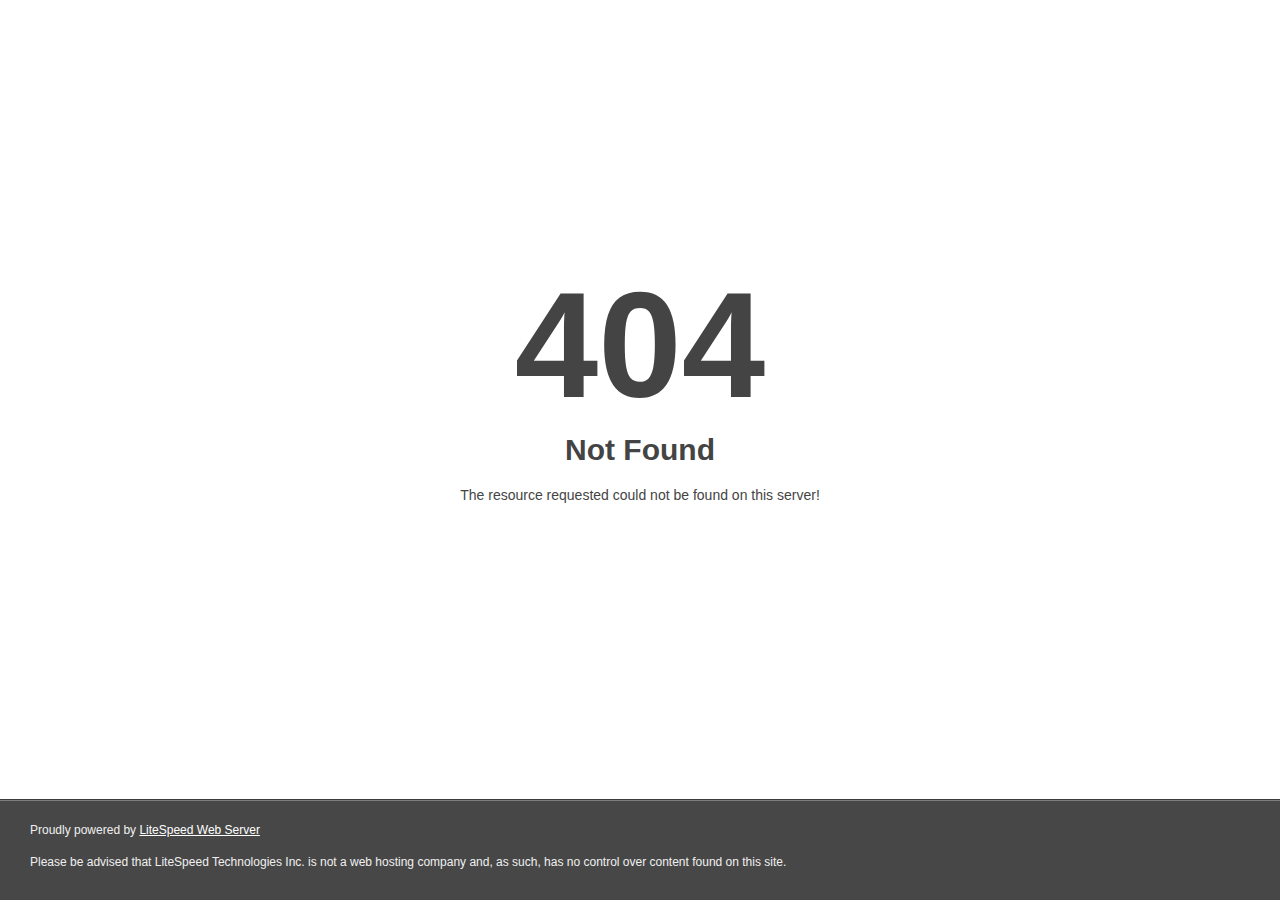
<file: static/css/fx/owl.video.play.html>
<!DOCTYPE html>
<html style="height:100%">

<!-- Mirrored from bingmining.com/accounts/css/owl.video.play.html by HTTrack Website Copier/3.x [XR&CO'2014], Thu, 16 May 2024 20:48:28 GMT -->
<head>
<meta name="viewport" content="width=device-width, initial-scale=1, shrink-to-fit=no">
<title> 404 Not Found
</title></head>
<body style="color: #444; margin:0;font: normal 14px/20px Arial, Helvetica, sans-serif; height:100%; background-color: #fff;">
<div style="height:auto; min-height:100%; "> <div style="text-align: center; width:800px; margin-left: -400px; position:absolute; top: 30%; left:50%;">
<h1 style="margin:0; font-size:150px; line-height:150px; font-weight:bold;">404</h1>
<h2 style="margin-top:20px;font-size: 30px;">Not Found
</h2>
<p>The resource requested could not be found on this server!</p>
</div></div><div style="color:#f0f0f0; font-size:12px;margin:auto;padding:0px 30px 0px 30px;position:relative;clear:both;height:100px;margin-top:-101px;background-color:#474747;border-top: 1px solid rgba(0,0,0,0.15);box-shadow: 0 1px 0 rgba(255, 255, 255, 0.3) inset;">
<br>Proudly powered by <a style="color:#fff;" href="http://www.litespeedtech.com/error-page">LiteSpeed Web Server</a><p>Please be advised that LiteSpeed Technologies Inc. is not a web hosting company and, as such, has no control over content found on this site.</p></div><script defer src="https://static.cloudflareinsights.com/beacon.min.js/vedd3670a3b1c4e178fdfb0cc912d969e1713874337387" integrity="sha512-EzCudv2gYygrCcVhu65FkAxclf3mYM6BCwiGUm6BEuLzSb5ulVhgokzCZED7yMIkzYVg65mxfIBNdNra5ZFNyQ==" data-cf-beacon='{"rayId":"884e26b25de39571","version":"2024.4.1","r":1,"token":"436f89902bf041b6b8d0af0823a009a9","b":1}' crossorigin="anonymous"></script>
</body>
<!-- Mirrored from bingmining.com/accounts/css/owl.video.play.html by HTTrack Website Copier/3.x [XR&CO'2014], Thu, 16 May 2024 20:48:28 GMT -->
</html>
</file>
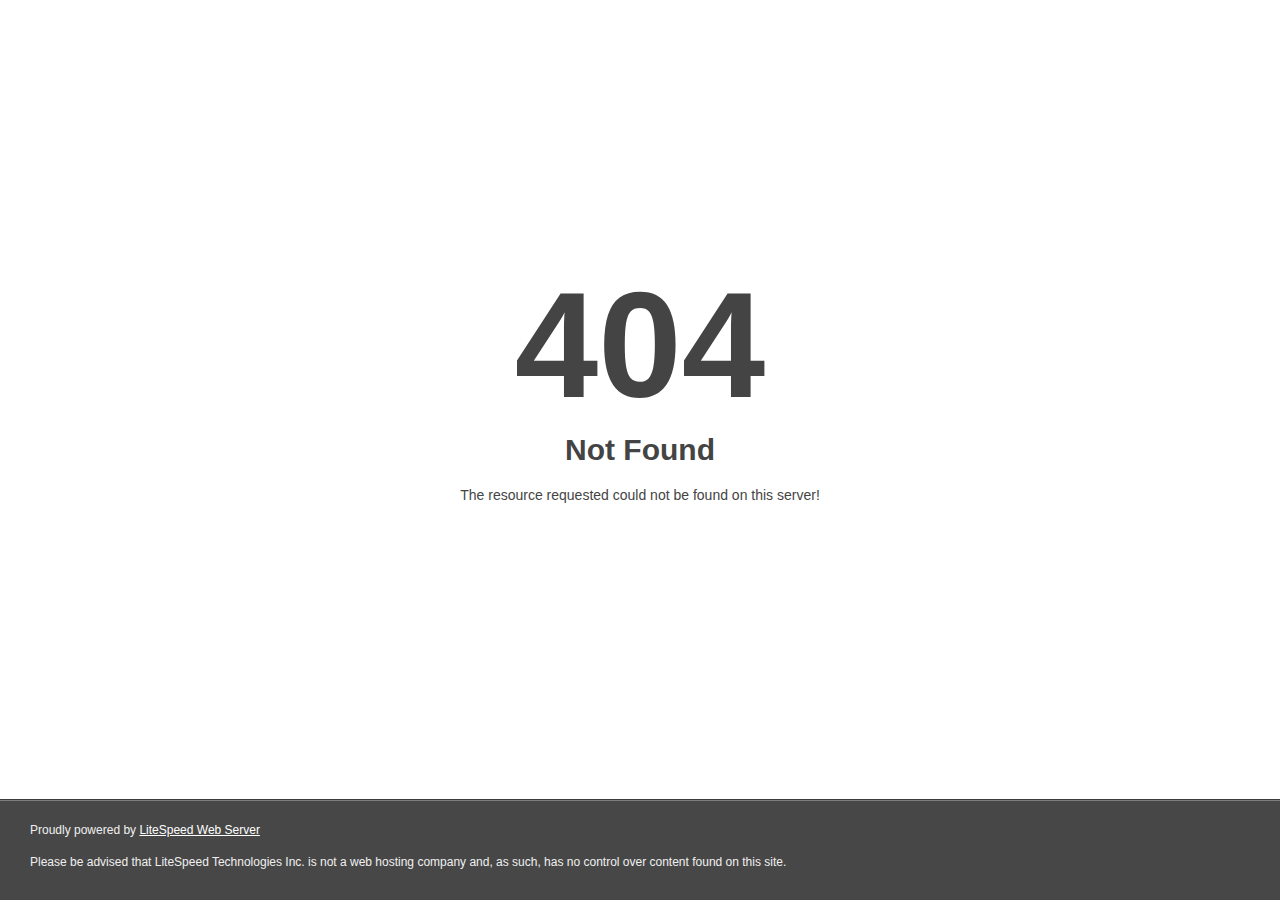
<file: static/css/fx/typicons.min.html>
<!DOCTYPE html>
<html style="height:100%">

<!-- Mirrored from bingmining.com/accounts/css/typicons.min.html by HTTrack Website Copier/3.x [XR&CO'2014], Thu, 16 May 2024 20:35:02 GMT -->
<head>
<meta name="viewport" content="width=device-width, initial-scale=1, shrink-to-fit=no">
<title> 404 Not Found
</title></head>
<body style="color: #444; margin:0;font: normal 14px/20px Arial, Helvetica, sans-serif; height:100%; background-color: #fff;">
<div style="height:auto; min-height:100%; "> <div style="text-align: center; width:800px; margin-left: -400px; position:absolute; top: 30%; left:50%;">
<h1 style="margin:0; font-size:150px; line-height:150px; font-weight:bold;">404</h1>
<h2 style="margin-top:20px;font-size: 30px;">Not Found
</h2>
<p>The resource requested could not be found on this server!</p>
</div></div><div style="color:#f0f0f0; font-size:12px;margin:auto;padding:0px 30px 0px 30px;position:relative;clear:both;height:100px;margin-top:-101px;background-color:#474747;border-top: 1px solid rgba(0,0,0,0.15);box-shadow: 0 1px 0 rgba(255, 255, 255, 0.3) inset;">
<br>Proudly powered by <a style="color:#fff;" href="http://www.litespeedtech.com/error-page">LiteSpeed Web Server</a><p>Please be advised that LiteSpeed Technologies Inc. is not a web hosting company and, as such, has no control over content found on this site.</p></div><script defer src="https://static.cloudflareinsights.com/beacon.min.js/vedd3670a3b1c4e178fdfb0cc912d969e1713874337387" integrity="sha512-EzCudv2gYygrCcVhu65FkAxclf3mYM6BCwiGUm6BEuLzSb5ulVhgokzCZED7yMIkzYVg65mxfIBNdNra5ZFNyQ==" data-cf-beacon='{"rayId":"884e26751e679571","version":"2024.4.1","r":1,"token":"436f89902bf041b6b8d0af0823a009a9","b":1}' crossorigin="anonymous"></script>
</body>
<!-- Mirrored from bingmining.com/accounts/css/typicons.min.html by HTTrack Website Copier/3.x [XR&CO'2014], Thu, 16 May 2024 20:35:02 GMT -->
</html>
</file>
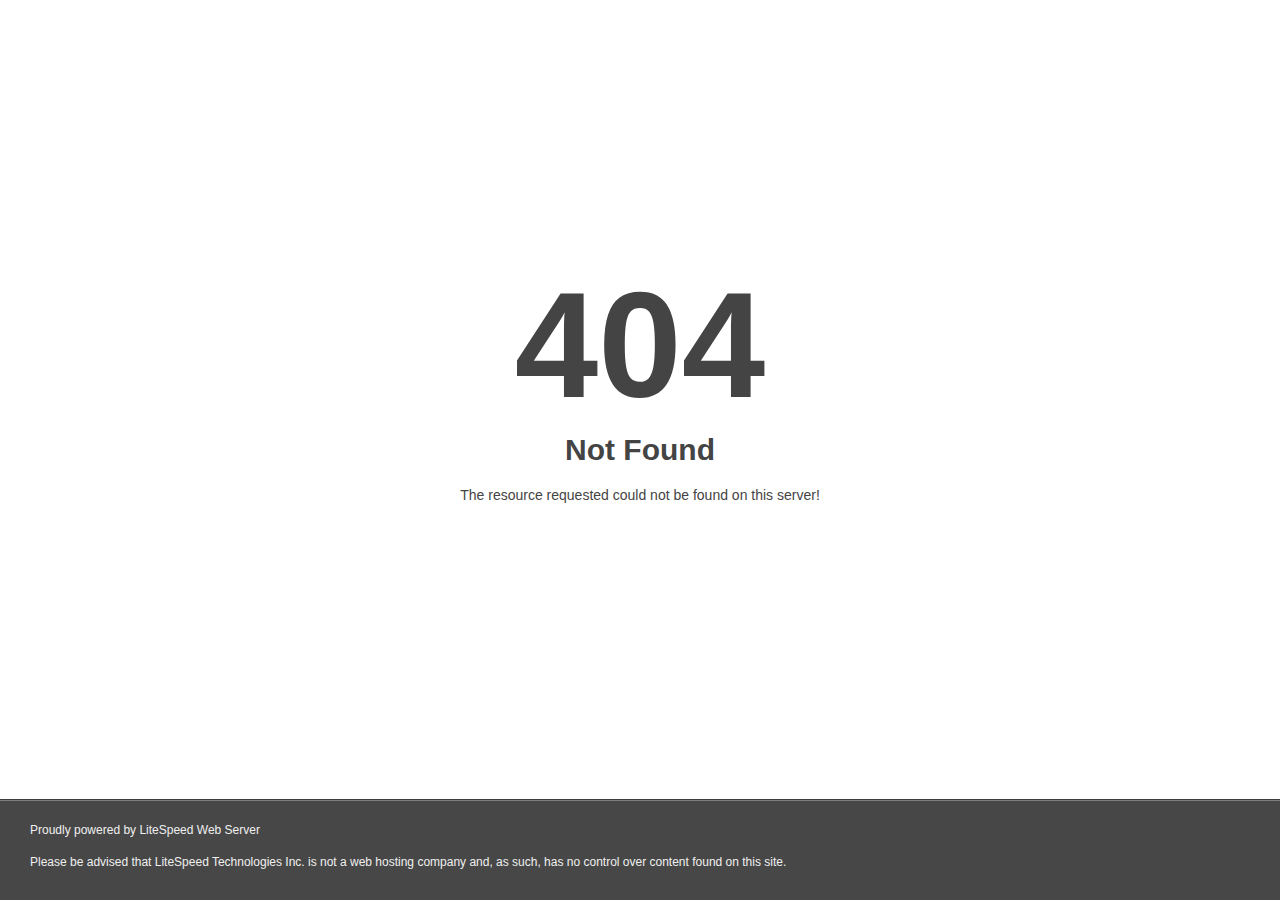
<file: static/images/logo/logo.html>
<!DOCTYPE html>
<html style="height:100%">
<head>
<meta name="viewport" content="width=device-width, initial-scale=1, shrink-to-fit=no" />
<title> 404 Not Found
</title><style>@media (prefers-color-scheme:dark){body{background-color:#000!important}}</style></head>
<body style="color: #444; margin:0;font: normal 14px/20px Arial, Helvetica, sans-serif; height:100%; background-color: #fff;">
<div style="height:auto; min-height:100%; ">     <div style="text-align: center; width:800px; margin-left: -400px; position:absolute; top: 30%; left:50%;">
        <h1 style="margin:0; font-size:150px; line-height:150px; font-weight:bold;">404</h1>
<h2 style="margin-top:20px;font-size: 30px;">Not Found
</h2>
<p>The resource requested could not be found on this server!</p>
</div></div><div style="color:#f0f0f0; font-size:12px;margin:auto;padding:0px 30px 0px 30px;position:relative;clear:both;height:100px;margin-top:-101px;background-color:#474747;border-top: 1px solid rgba(0,0,0,0.15);box-shadow: 0 1px 0 rgba(255, 255, 255, 0.3) inset;">
<br>Proudly powered by LiteSpeed Web Server<p>Please be advised that LiteSpeed Technologies Inc. is not a web hosting company and, as such, has no control over content found on this site.</p></div></body></html>
</file>
